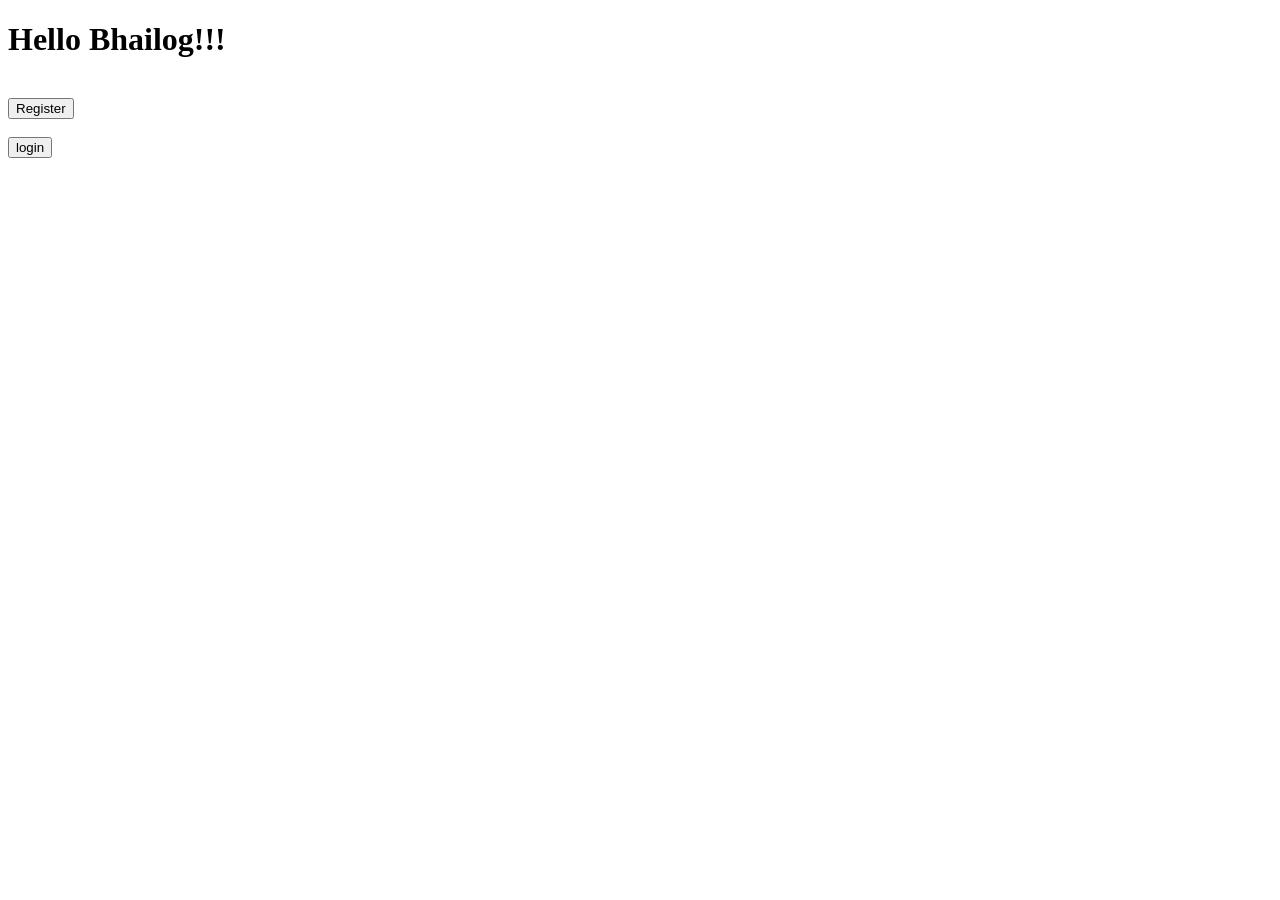
<file: mainpage/templates/index.html>
<!DOCTYPE html>
<html lang="en">
<head>
    <meta charset="UTF-8">
    <title>hello</title>
</head>
<body>
     <h1>Hello Bhailog!!!</h1>
     <br>
     <a href="/register"><button>Register</button></a>
     <br>
     <br>
     <a href="/login"><button>login</button></a>
</body>
</html>
</file>
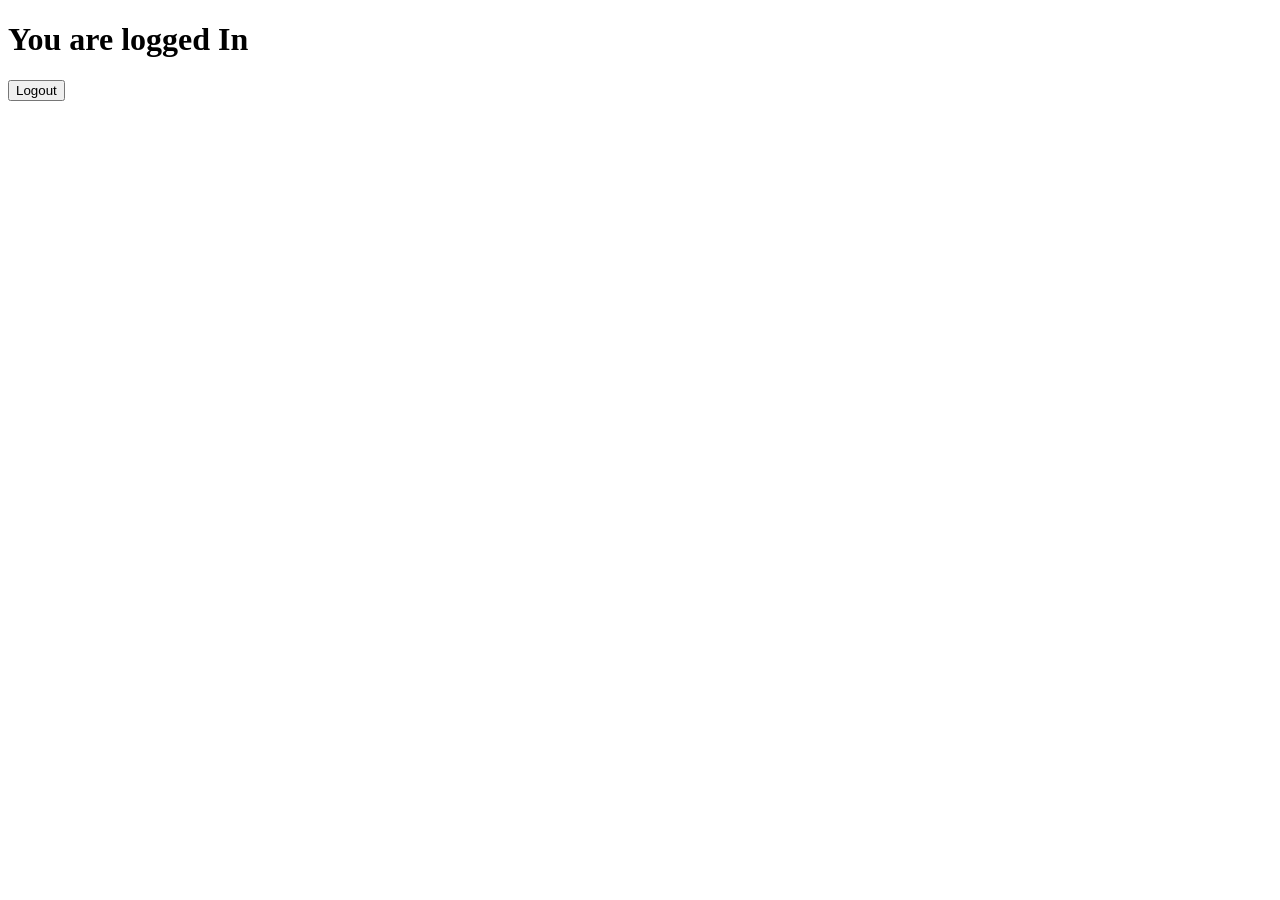
<file: mainpage/templates/MainPageAfterLogin.html>
<!DOCTYPE html>
<html lang="en">
<head>
    <meta charset="UTF-8">
    <title>Logged In</title>
</head>
<body>
    <h1>You are logged In</h1>
    <a href="/"><button>Logout</button></a>
</body>
</html>
</file>
